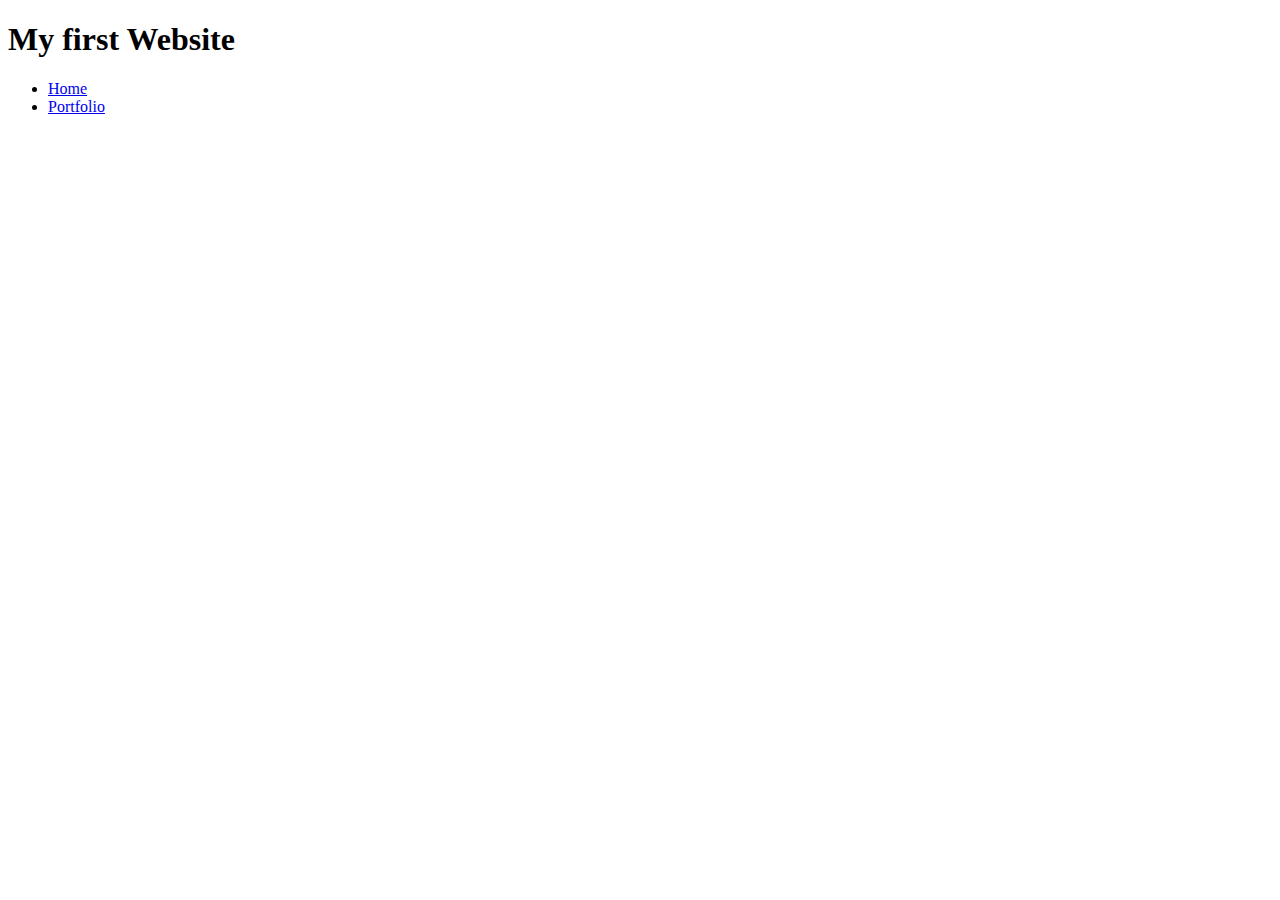
<file: portfolio.html>
<!DOCTYPE html>
<html>
  <head>
    <title>About me</title>
  </head>

  <body>
    <!-- All content goes here -->
    <div id="all-contents">
  <nav>
    <h1>My first Website</h1>
    <ul id="nav-ul">
        <li class="nav-li">
      <a href="index.html">Home</a>
</li>
<li class="nav-li">
  <a href="portfolio.html">Portfolio</a>
   </li>
  </ul>
</nav>

     <main>

     </main>
      
    </div>
  </body>
</html>
</file>
